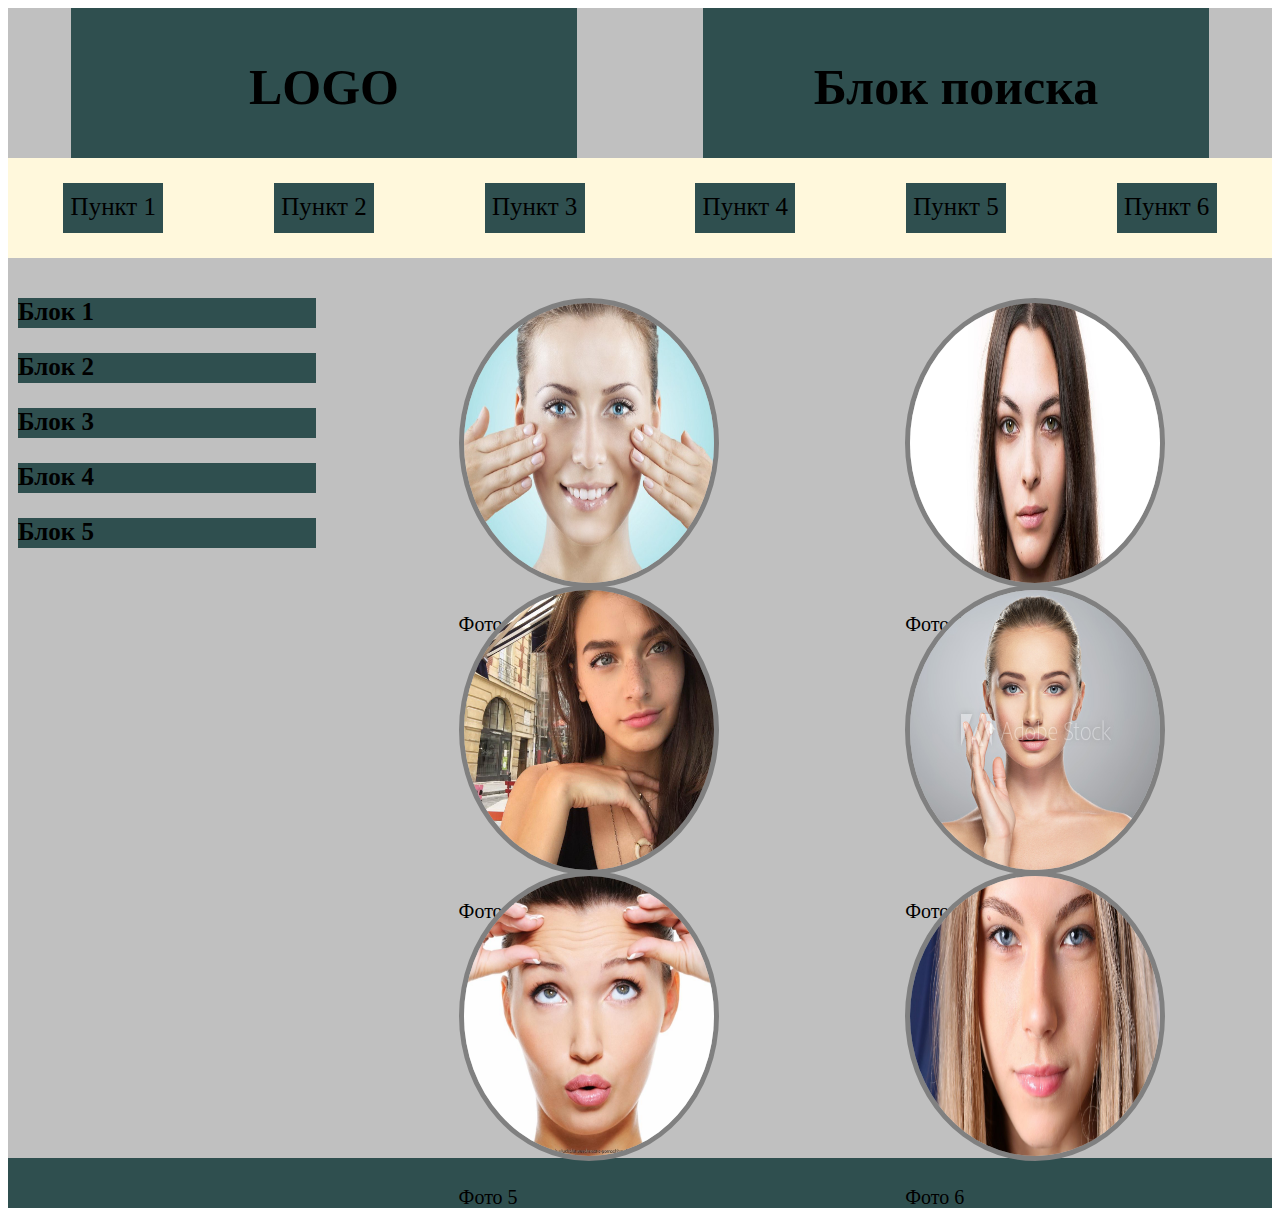
<file: Block1/index.html>
<!DOCTYPE html>
<html lang="en">
<head>
    <meta charset="UTF-8">
    <meta name="viewport" content="width=device-width, initial-scale=1.0">
    <meta http-equiv="X-UA-Compatible" content="ie=edge">
    <title>Flexbox</title>
    <link rel="stylesheet" href="./style.css">
</head>
<body>
    <div class="wrapper">
        <div class="header">
            <div>
                <p>LOGO</p>
            </div>
            <div>
                <p>Блок поиска</p>
            </div>
        </div>
        <div class="navigation">
            <div>
                <p>Пункт 1</p>
            </div>
            <div>
                <p>Пункт 2</p>
            </div>
            <div>
                <p>Пункт 3</p>
            </div>
            <div>
                <p>Пункт 4</p>
            </div>
            <div>
                <p>Пункт 5</p>
            </div>
            <div>
                <p>Пункт 6</p>
            </div>
        </div>
        <div class="content">
            <div class="menu">
                <div>Блок 1</div>
                <div>Блок 2</div>
                <div>Блок 3</div>
                <div>Блок 4</div>
                <div>Блок 5</div>
            </div>
            <div class="gallery">
                    <div>
                        <img src="./img/1.jpg" alt="Фото 1">
                        <p>Фото 1</p>
                    </div>
                    <div>
                        <img src="./img/2.jpg" alt="Фото 2">
                        <p>Фото 2</p>
                    </div>
                    <div>
                        <img src="./img/3.jpg" alt="Фото 3">
                        <p>Фото 3</p>
                    </div>
                    <div>
                        <img src="./img/4.jpg" alt="Фото 4">
                        <p>Фото 4</p>
                    </div>
                    <div>
                        <img src="./img/5.jpg" alt="Фото 5">
                        <p>Фото 5</p>
                    </div>
                    <div>
                        <img src="./img/6.jpg" alt="Фото 6">
                        <p>Фото 6</p>
                    </div>
             </div>
         </div>
         <div class="footer">
         </div>
    </div>
</body>
</html>
</file>
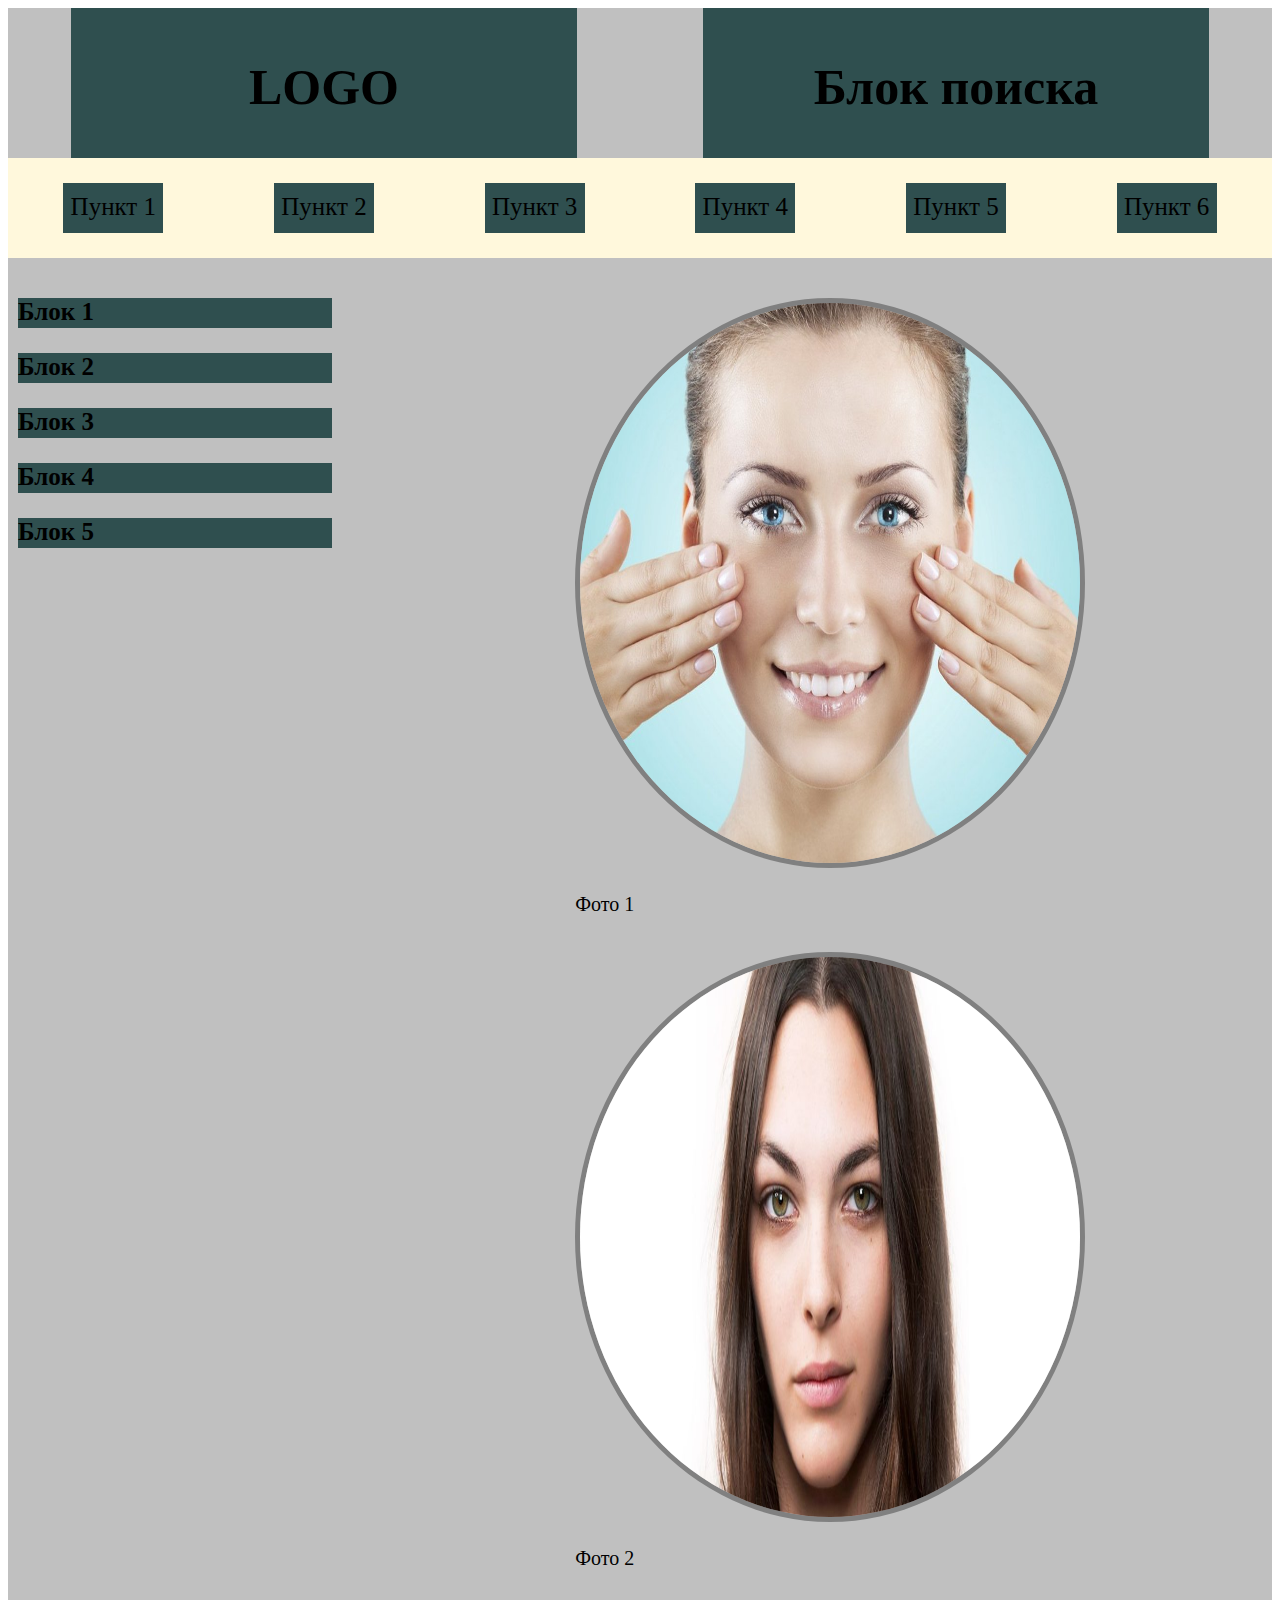
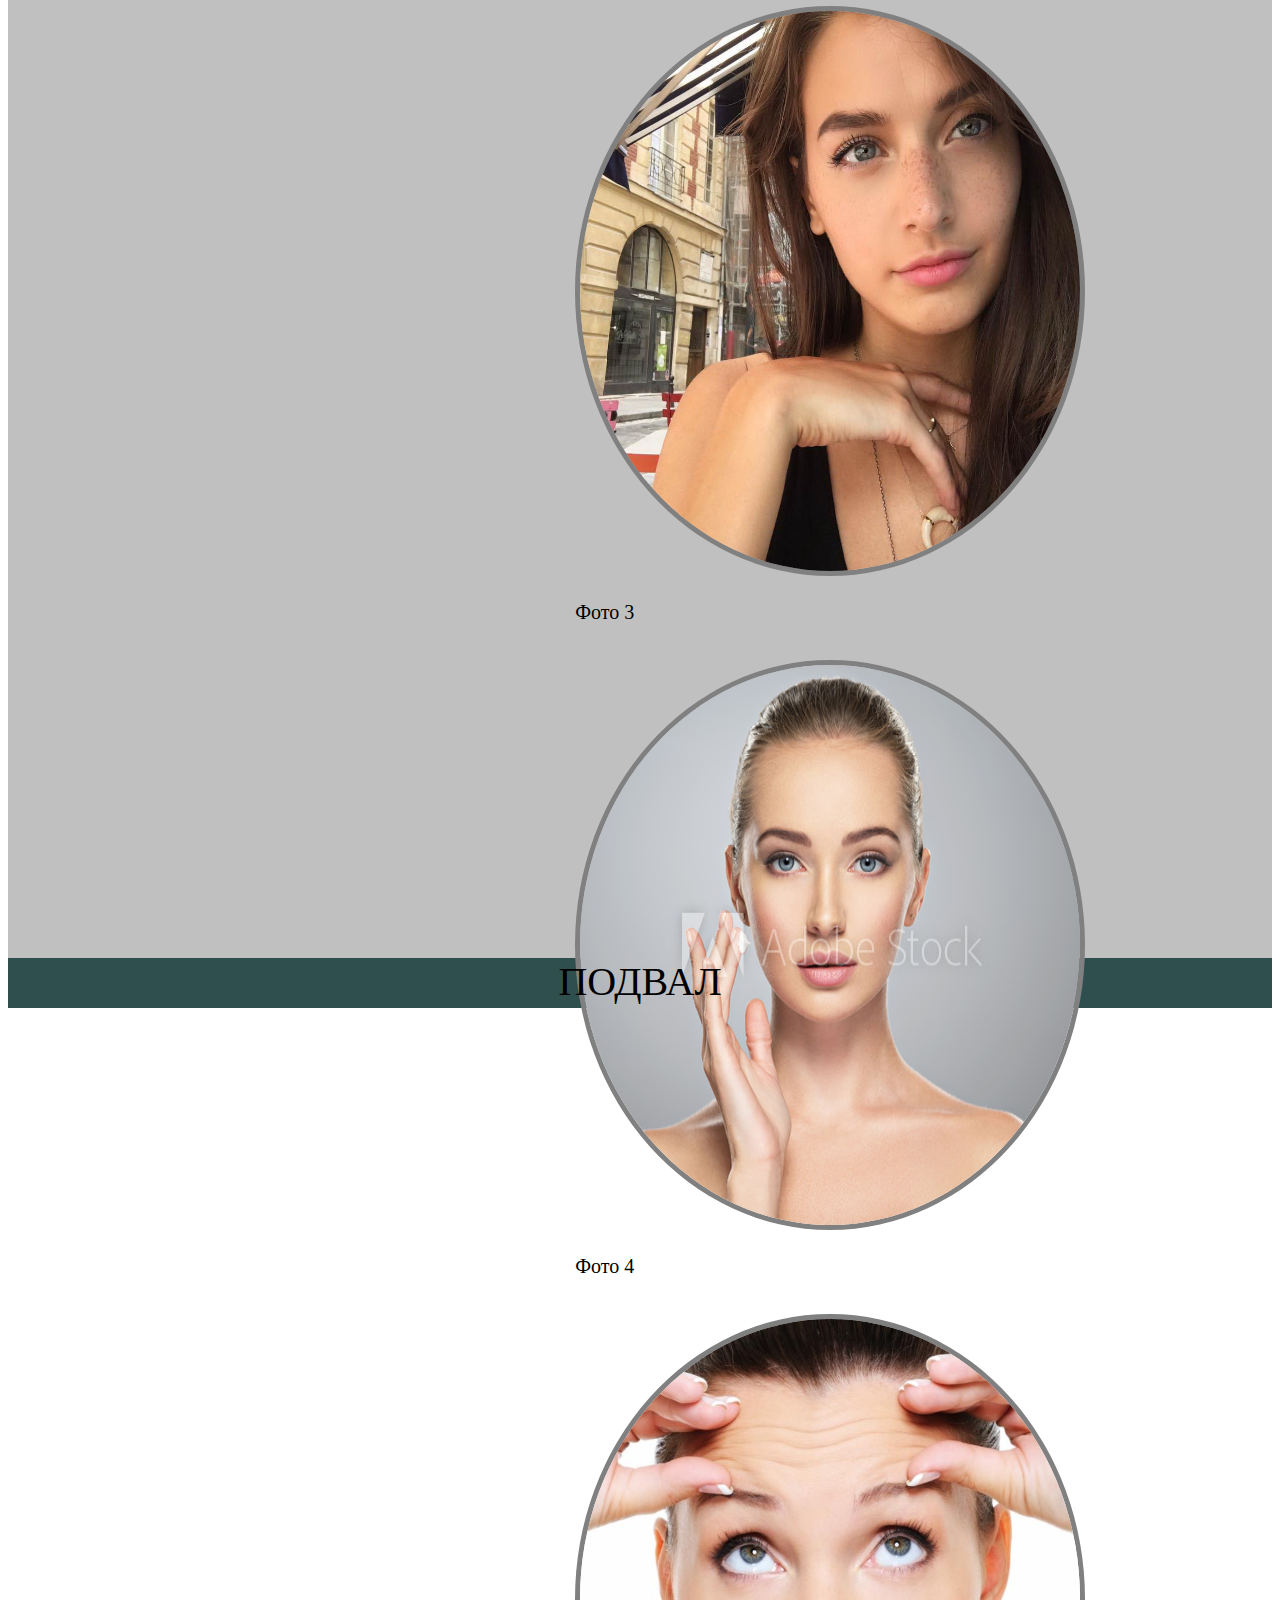
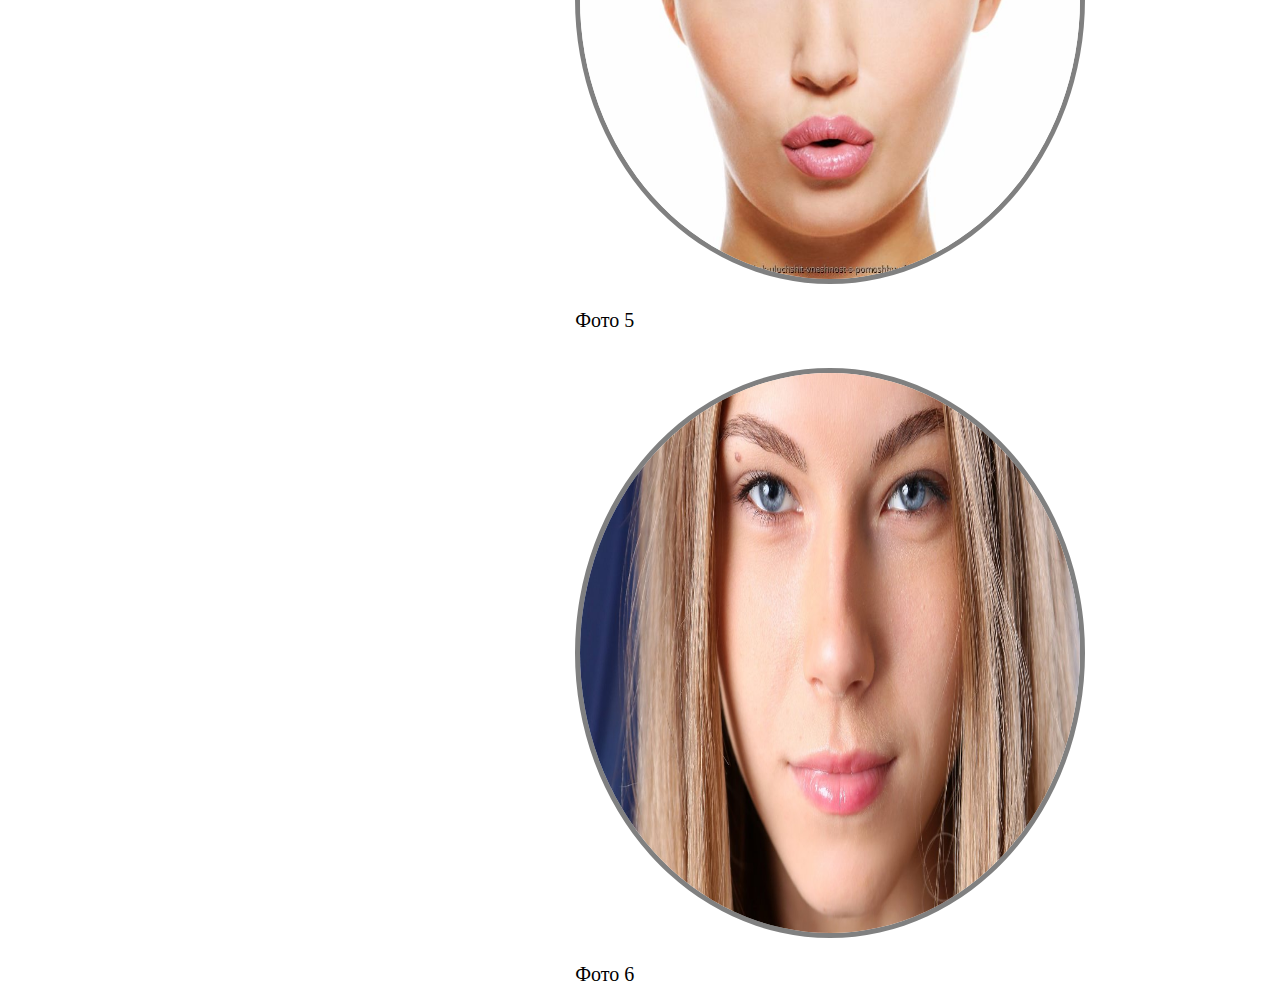
<file: Block2/index.html>
<!DOCTYPE html>
<html lang="en">
<head>
    <meta charset="UTF-8">
    <meta name="viewport" content="width=device-width, initial-scale=1.0">
    <meta http-equiv="X-UA-Compatible" content="ie=edge">
    <title>Flexbox</title>
    <link rel="stylesheet" href="./style.css">
</head>
<body>
    <div class="wrapper">
        <div class="header">
            <div>
                <p>LOGO</p>
            </div>
            <div>
                <p>Блок поиска</p>
            </div>
        </div>
        <div class="navigation">
            <div>
                <p>Пункт 1</p>
            </div>
            <div>
                <p>Пункт 2</p>
            </div>
            <div>
                <p>Пункт 3</p>
            </div>
            <div>
                <p>Пункт 4</p>
            </div>
            <div>
                <p>Пункт 5</p>
            </div>
            <div>
                <p>Пункт 6</p>
            </div>
        </div>
        <div class="content">
            <div class="menu">
                <div>Блок 1</div>
                <div>Блок 2</div>
                <div>Блок 3</div>
                <div>Блок 4</div>
                <div>Блок 5</div>
            </div>
            <div class="gallery">
                    <div>
                        <img src="./img/1.jpg" alt="Фото 1">
                        <p>Фото 1</p>
                    </div>
                    <div>
                        <img src="./img/2.jpg" alt="Фото 2">
                        <p>Фото 2</p>
                    </div>
                    <div>
                        <img src="./img/3.jpg" alt="Фото 3">
                        <p>Фото 3</p>
                    </div>
                    <div>
                        <img src="./img/4.jpg" alt="Фото 4">
                        <p>Фото 4</p>
                    </div>
                    <div>
                        <img src="./img/5.jpg" alt="Фото 5">
                        <p>Фото 5</p>
                    </div>
                    <div>
                        <img src="./img/6.jpg" alt="Фото 6">
                        <p>Фото 6</p>
                    </div>
             </div>
         </div>
         <div class="footer"> ПОДВАЛ
         </div>
    </div>
</body>
</html>
</file>
<file: Block1/style.css>
.wrapper {
    width: 100%;
    height: 1200px;
    background-color: #C0C0C0;
}
.header {
    display: flex;
    justify-content: space-around;
    width: 100%;
    height: 150px;
}
.header div{
    width: 40%;
    background-color: #2F4F4F;
    text-align: center;
}
.header p{
    font-size: 50px;
    font-weight: 700;
}
.navigation {
    display: flex;
    justify-content: space-around;
    width: 100%;
    height: 100px;
    background-color: #FFF8DC;
    align-items: center;
}
.navigation div{
    width: 100px;
    height: 50px;
    background-color: #2F4F4F;
    text-align: center;
}
.navigation p{
    margin-top: 10px;
    font-size: 25px;
}
.content {
    width: 95%;
    height: 900px;
    display: flex;
}
.content .menu{
    margin-top: 15px;
    width: 25%;
    display: flex;
    flex-direction: column;
    margin-left: 10px;
}
.content .menu div{
    width: 100%;
    margin-top: 25px;
    height: 30px;
    background-color: #2F4F4F;
    font-size: 25px;
    font-weight: 700;
    line-height: middle;
}  
.content .gallery {
    width: 75%;
    margin-top: 40px;
    display: flex;
    flex-wrap: wrap;
    justify-content: space-around;
}  
.content .gallery div{
    height: 280px;
    width: 250px;
    margin-left: 10%;
    font-size: 20px;
}
.content .gallery img{
    height: 280px;
    width: 250px;
    max-width: 100%;
    border: 5px solid grey;
    border-radius: 50%;
}
.footer{
    width: 100%;
    background-color:  #2F4F4F;
    height: 50px;
}
</file>
<file: Block2/style.css>
.wrapper {
    width: 100%;
    height: 2600px;
    background-color: #C0C0C0;
}
.header {
    display: flex;
    justify-content: space-around;
    width: 100%;
    height: 150px;
}
.header div{
    width: 40%;
    background-color: #2F4F4F;
    text-align: center;
}
.header p{
    font-size: 50px;
    font-weight: 700;
}
.navigation {
    display: flex;
    justify-content: space-around;
    width: 100%;
    height: 100px;
    background-color: #FFF8DC;
    align-items: center;
}
.navigation div{
    width: 100px;
    height: 50px;
    background-color: #2F4F4F;
    text-align: center;
}
.navigation p{
    margin-top: 10px;
    font-size: 25px;
}
.content {
    width: 100%;
    height: 2300px;
    display: flex;
}
.content .menu{
    margin-top: 15px;
    width: 25%;
    display: flex;
    flex-direction: column;
    margin-left: 10px;
}
.content .menu div{
    width: 100%;
    margin-top: 25px;
    height: 30px;
    background-color: #2F4F4F;
    font-size: 25px;
    font-weight: 700;
    line-height: middle;
}  
.content .gallery {
    width: 75%;
    margin-top: 40px;
    display: flex;
    flex-wrap: wrap;
    justify-content: space-around;
}  
.content .gallery div{
    height: 560px;
    width: 500px;
    font-size: 20px;
    margin-left: 5%;
    margin-bottom: 10%;
}
.content .gallery img{
    height: 560px;
    width: 500px;
    max-width: 100%;
    border: 5px solid grey;
    border-radius: 50%;
}
.footer{
    width: 100%;
    background-color:  #2F4F4F;
    height: 50px;
    font-size: 40px;
    font-weight: 500;
    text-align: center;
}
</file>
